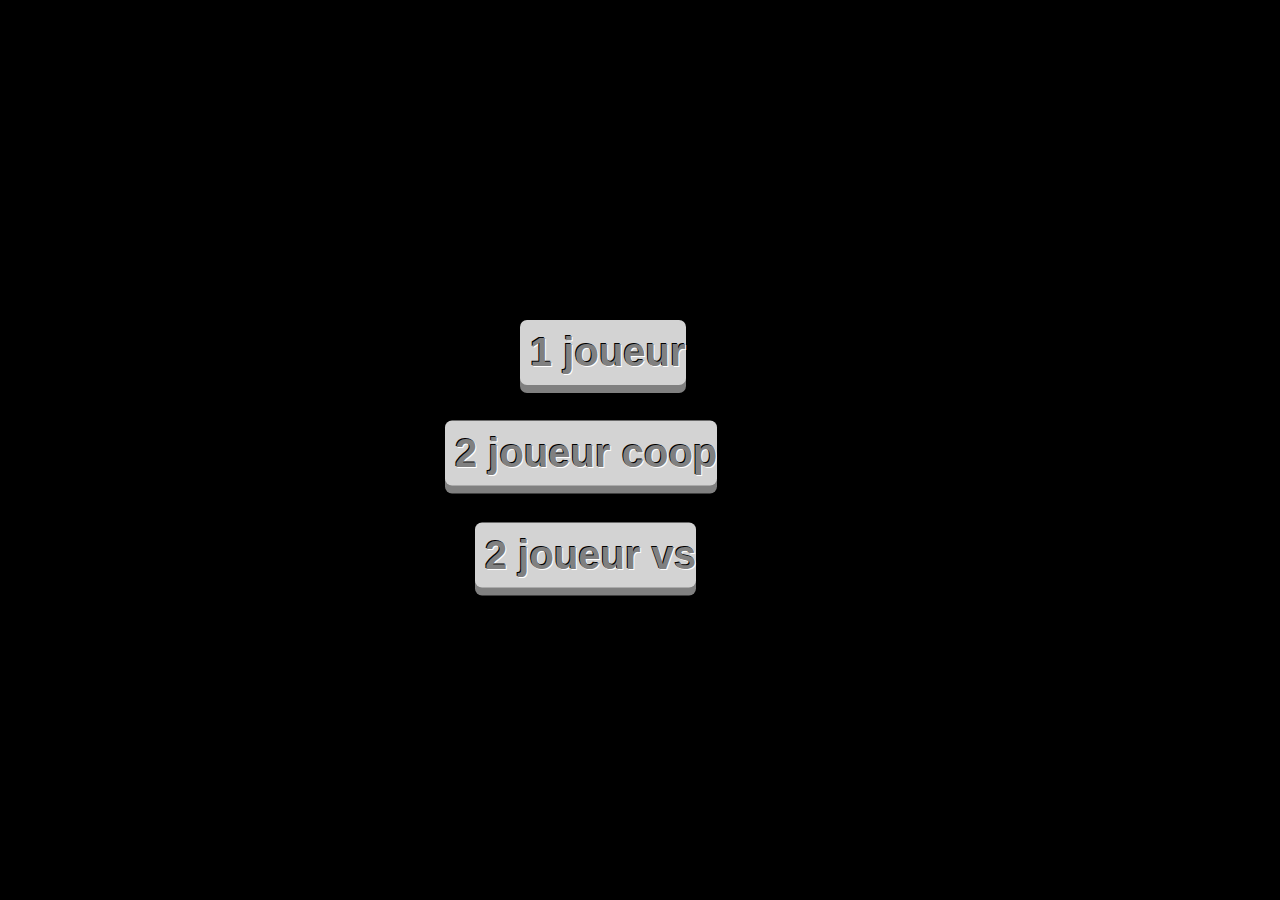
<file: projet platformer/index.html>
<!DOCTYPE html>
<html lang="fr">
<head>
    
    <link href="style.css" rel="stylesheet">
    <meta charset="UTF-8">
    <title>index</title>
</head>
<body> 
    <div id="btn1">
<a href="solo.html"  class='start-btn'>1 joueur</a>
</div>
<div id="btn2">
<a href="coop.html" class='start-btn'>2 joueur coop</a>
</div>
<div id="btn3">
<a href="vs.html" class='start-btn'>2 joueur vs</a>
</div>
</body>
</html>
</file>
<file: projet platformer/style.css>
@import url('http://fonts.cdnfonts.com/css/common-pixel');
*{
    font-family: 'Common Pixel', sans-serif;
    text-decoration: none;
  }
  #btn1{
    padding-left: 0;
    padding-right: 0;
    margin-left: auto;
    margin-right: auto;
    display: block;
    width: 250px;
    margin-top: 40vh; 
  transform: translateY(-60%);
  text-decoration: none;
  }
  #btn2{
    padding-left: 0;
    padding-right: 0;
    margin-left: auto;
    margin-right: auto;
    display: block;
    width: 400px;
    margin-top: 2vh;
    transform: translateY(-50%); 
     
  }
  #btn3{
    padding-left: 0;
    padding-right: 0;
    margin-left: auto;
    margin-right: auto;
    display: block;
    width: 340px;
    margin-top: 3vh;
    transform: translateY(-50%); 
     
  }
  body {
    font-size: 30pt;
    font-family: 'Press Start 2p';
    background-color: black;
  }
  .start-btn{
      text-align: center;
      display: inline-block;
      margin:5px;
      font-weight: bold;
      padding: 10px 0 10px 10px ;
      background-color: lightgray;
      text-shadow: -1px -1px black, 1px 1px white;
      color: gray;
      -webkit-border-radius: 7px;
      -moz-border-radius: 7px;
      -o-border-radius: 7px;
      border-radius: 7px;
      box-shadow: 0 .2em gray; 
      cursor: pointer;
  
  }
  .video-game-button:active, .start-btn:active {
      box-shadow: none;
      position: relative;
      top: .2em;
  }
</file>
